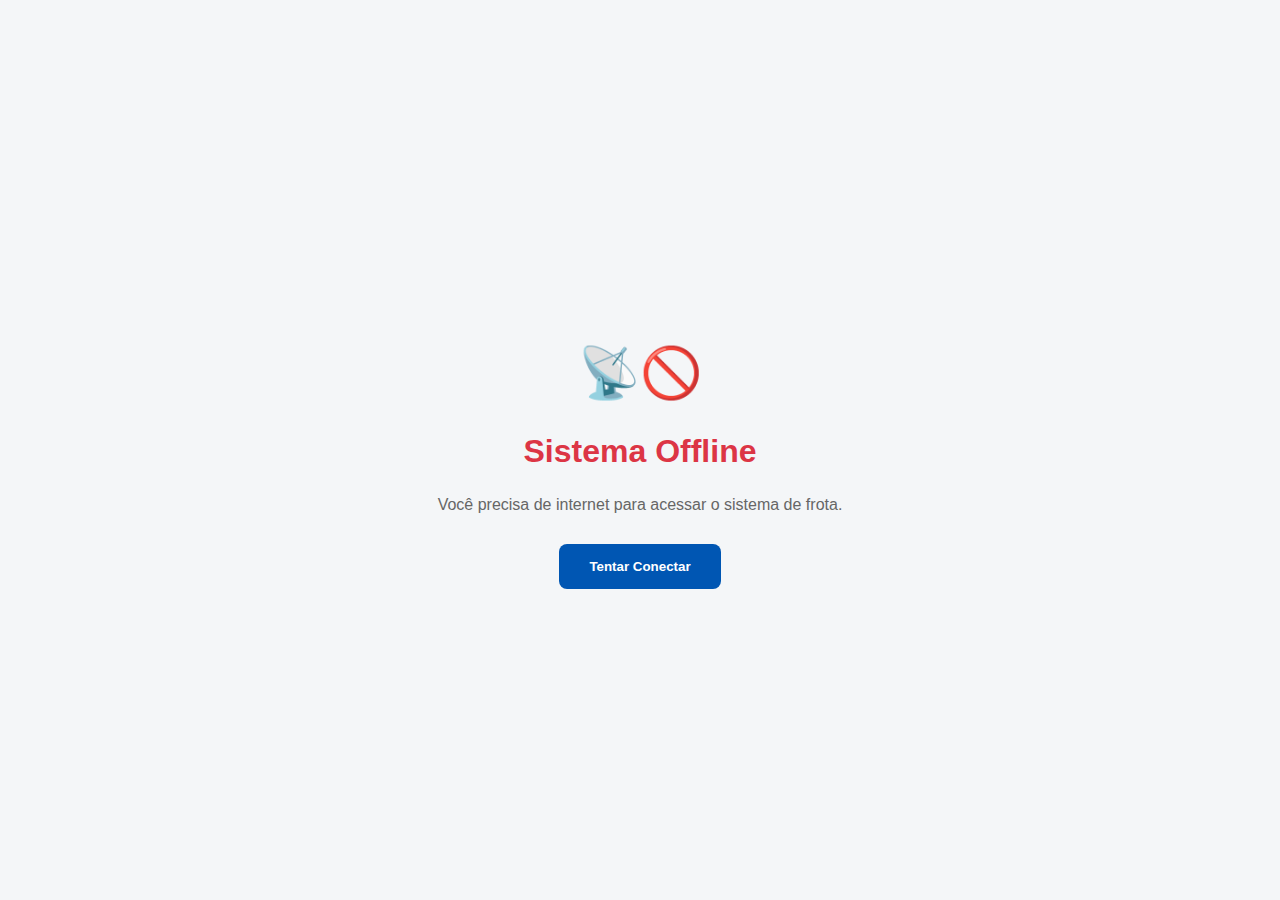
<file: offline.html>
<!DOCTYPE html>
<html lang="pt-BR">
<head>
    <meta charset="UTF-8">
    <meta name="viewport" content="width=device-width, initial-scale=1.0">
    <title>Offline</title>
    <style>
        body { font-family: sans-serif; display: flex; flex-direction: column; align-items: center; justify-content: center; height: 100vh; background: #f4f6f8; text-align: center; color: #333; margin: 0; }
        h1 { color: #dc3545; margin-bottom: 10px; }
        p { color: #666; margin-bottom: 30px; }
        button { background: #0056b3; color: white; border: none; padding: 15px 30px; border-radius: 8px; font-weight: bold; cursor: pointer; }
    </style>
</head>
<body>
    <h1 style="font-size: 50px;">📡🚫</h1>
    <h1>Sistema Offline</h1>
    <p>Você precisa de internet para acessar o sistema de frota.</p>
    <button onclick="window.location.reload()">Tentar Conectar</button>
</body>
</html>
</file>
